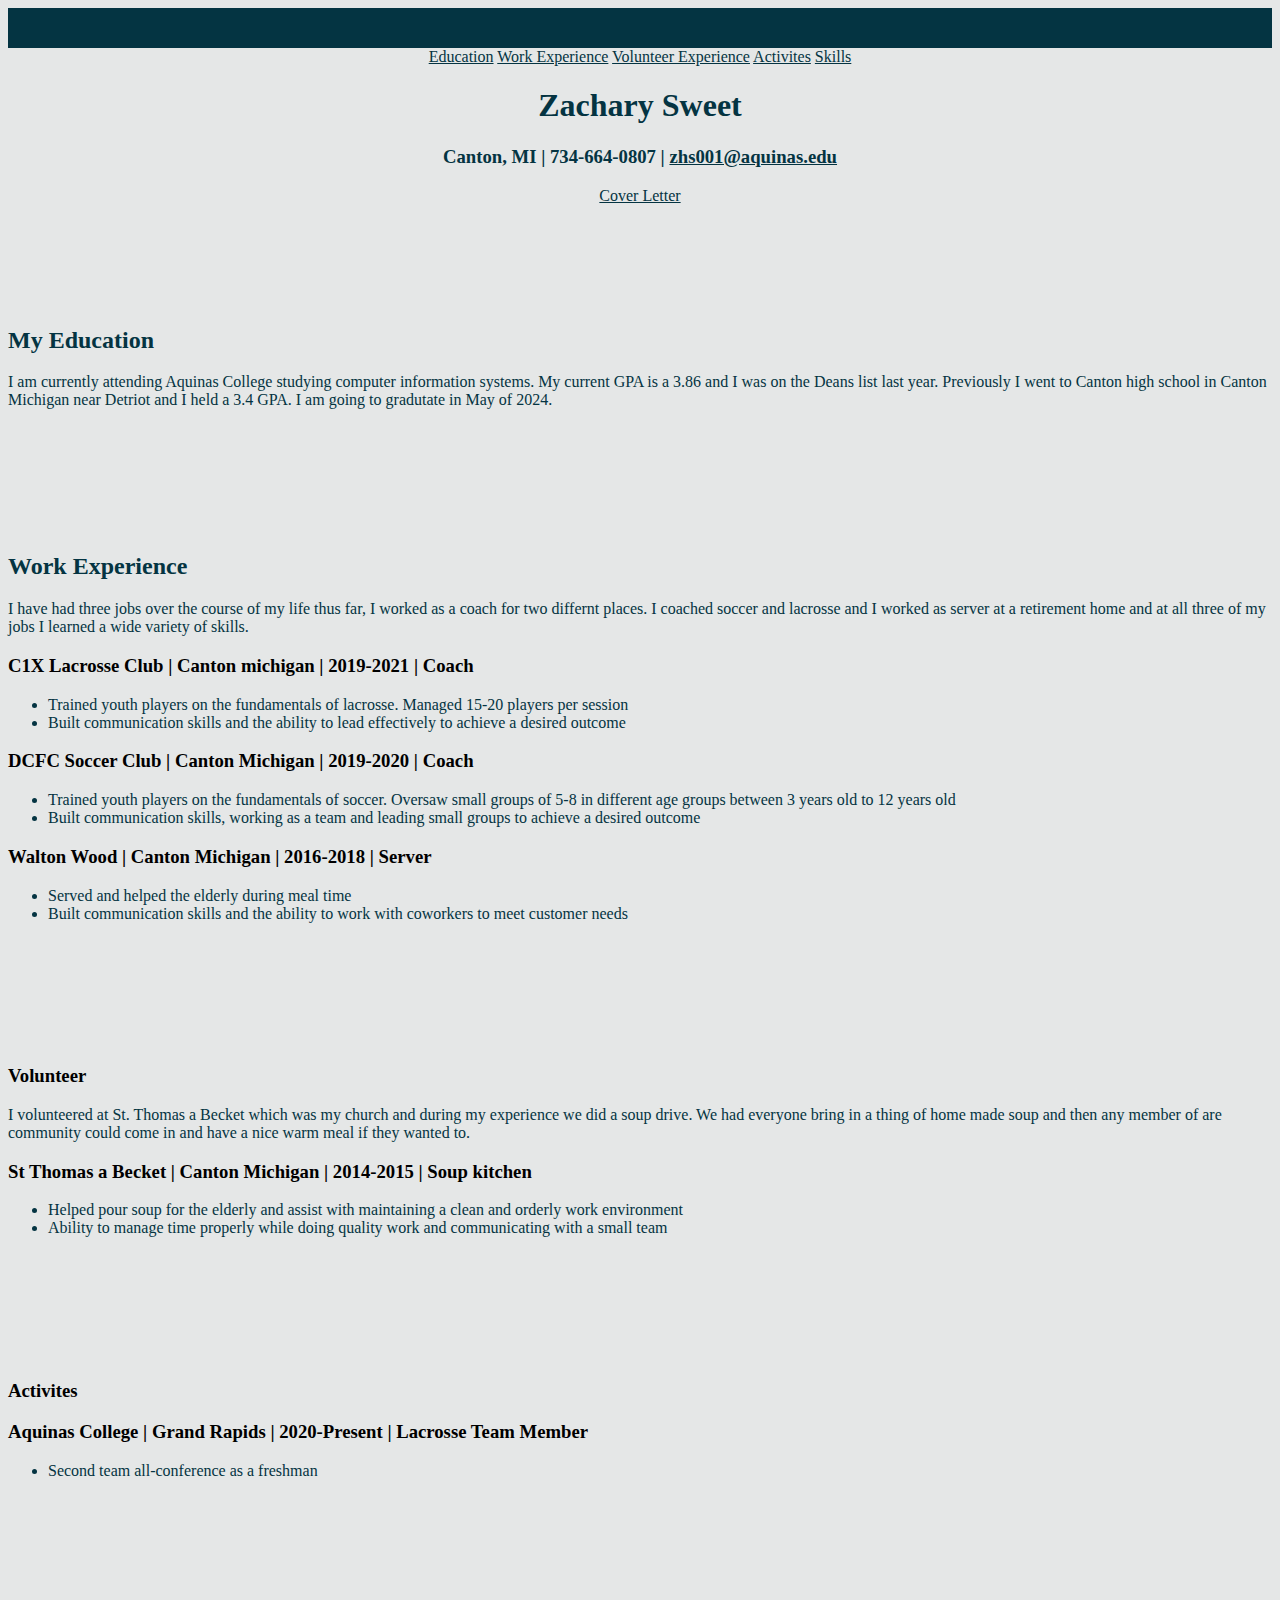
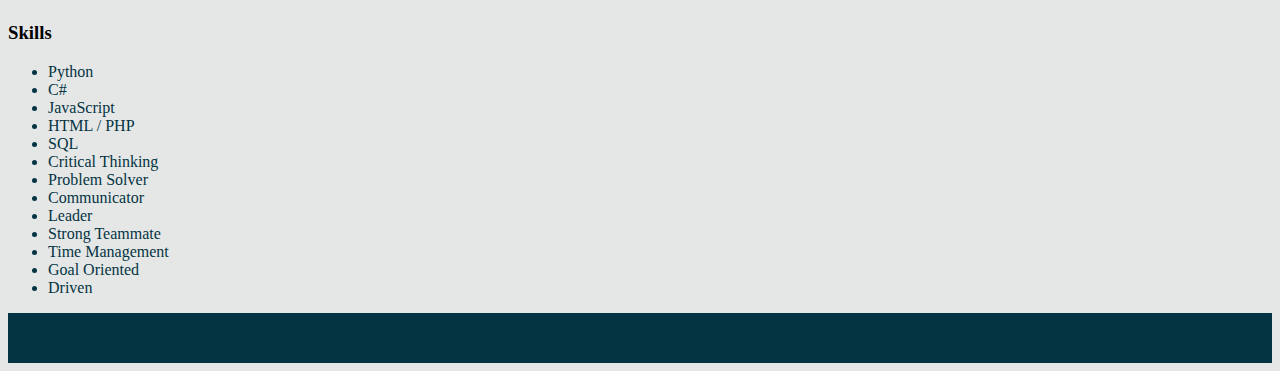
<file: index.html>
<!DOCTYPE html>
<html>
  <head>
    <meta charset="utf-8">
    <meta name="viewport" content="width=device-width">
    <title>About Zachary Sweet</title>
    <link href="style.css" rel="stylesheet" type="text/css" />
  </head>
  <body>
    <div id="top"></div>
    <nav>
      <a href="#education">Education</a>
      <a href="#work">Work Experience</a>
      <a href="#volunteer">Volunteer Experience</a>
      <a href="#activites">Activites</a>
      <a href="#skills">Skills</a>
    </nav>
    <header>
      <h1>Zachary Sweet</h1>
      <h3>Canton, MI | 734-664-0807 | <a href="zhs001@aquinas.edu">zhs001@aquinas.edu</a></h3>
      <a href="./Cover_Letter.html">Cover Letter</a>
    </header>
    <div class="left"></div>
    <br>
    <br>
    <br>
    <br>
    <div id="education">
      <h2>My Education</h2>
      <p>I am currently attending Aquinas College studying computer information systems. My current GPA is a 3.86 and I was on the Deans list last year. Previously I went to Canton high school in Canton Michigan near Detriot and I held a 3.4 GPA. I am going to gradutate in May of 2024.</p>
    </div>
    <br>
    <br>
    <br>
    <br>
    <br>
    <br>
    <div id="work">
      <h2>Work Experience</h2>
      <p>I have had three jobs over the course of my life thus far, I worked as a coach for two differnt places. I coached soccer and lacrosse and I worked as server at a retirement home and at all three of my jobs I learned a wide variety of skills.</p>
      <h3>C1X Lacrosse Club | Canton michigan | 2019-2021 | Coach</h3>
      <ul>
        <li>Trained youth players on the fundamentals of lacrosse.  Managed 15-20 players per session</li>
        <li>Built communication skills and the ability to lead effectively to achieve a desired outcome</li>
      </ul>
      <h3>DCFC Soccer Club | Canton Michigan | 2019-2020 | Coach</h3>
      <ul>
        <li>Trained youth players on the fundamentals of soccer.  Oversaw small groups of 5-8 in different age groups between 3 years old to 12 years old</li>
        <li>Built communication skills, working as a team and leading small groups to achieve a desired outcome  </li>
      </ul>
      <h3>Walton Wood | Canton Michigan | 2016-2018 | Server</h3> 
        <ul>
          <li>Served and helped the elderly during meal time</li>
          <li>Built communication skills and the ability to work with coworkers to meet customer needs </li>
        </ul>
    </div>
    <br>
    <br>
    <br>
    <br>
    <br>
    <br>
    <div id="volunteer"> 
      <h3>Volunteer</h3>
      <p>I volunteered at St. Thomas a Becket which was my church and during my experience we did a soup drive. We had everyone bring in a thing of home made soup and then any member of are community could come in and have a nice warm meal if they wanted to.</p>
      <h3>St Thomas a Becket | Canton Michigan | 2014-2015 | Soup kitchen</h3>
      <ul>
        <li>Helped pour soup for the elderly and assist with maintaining a clean and orderly work environment</li>
        <li>Ability to manage time properly while doing quality work and communicating with a small team</li>
      </ul>
    </div>
    <br>
    <br>
    <br>
    <br>
    <br>
    <br>
    <div id="activites">
      <h3>Activites</h3>
      <h3>Aquinas College | Grand Rapids | 2020-Present | Lacrosse Team Member</h3>
      <ul>
        <li>Second team all-conference as a freshman</li>
      </ul>
    </div>
    <br>
    <br>
    <br>
    <br>
    <br>
    <br>
    <div id="skills">
      <h3>Skills</h3>
      <ul>
        <li>Python</li>
        <li>C#</li>
        <li>JavaScript</li>
        <li>HTML / PHP</li>
        <li>SQL</li>
        <li>Critical Thinking</li>
        <li>Problem Solver</li>
        <li>Communicator</li>
        <li>Leader</li>
        <li>Strong Teammate</li>
        <li>Time Management</li>
        <li>Goal Oriented</li>
        <li>Driven</li>
      </ul>
    </div>
    <div id="footer"></div>
    
    <!--<script src="script.js"></script> -->
  </body>
</html>
</file>
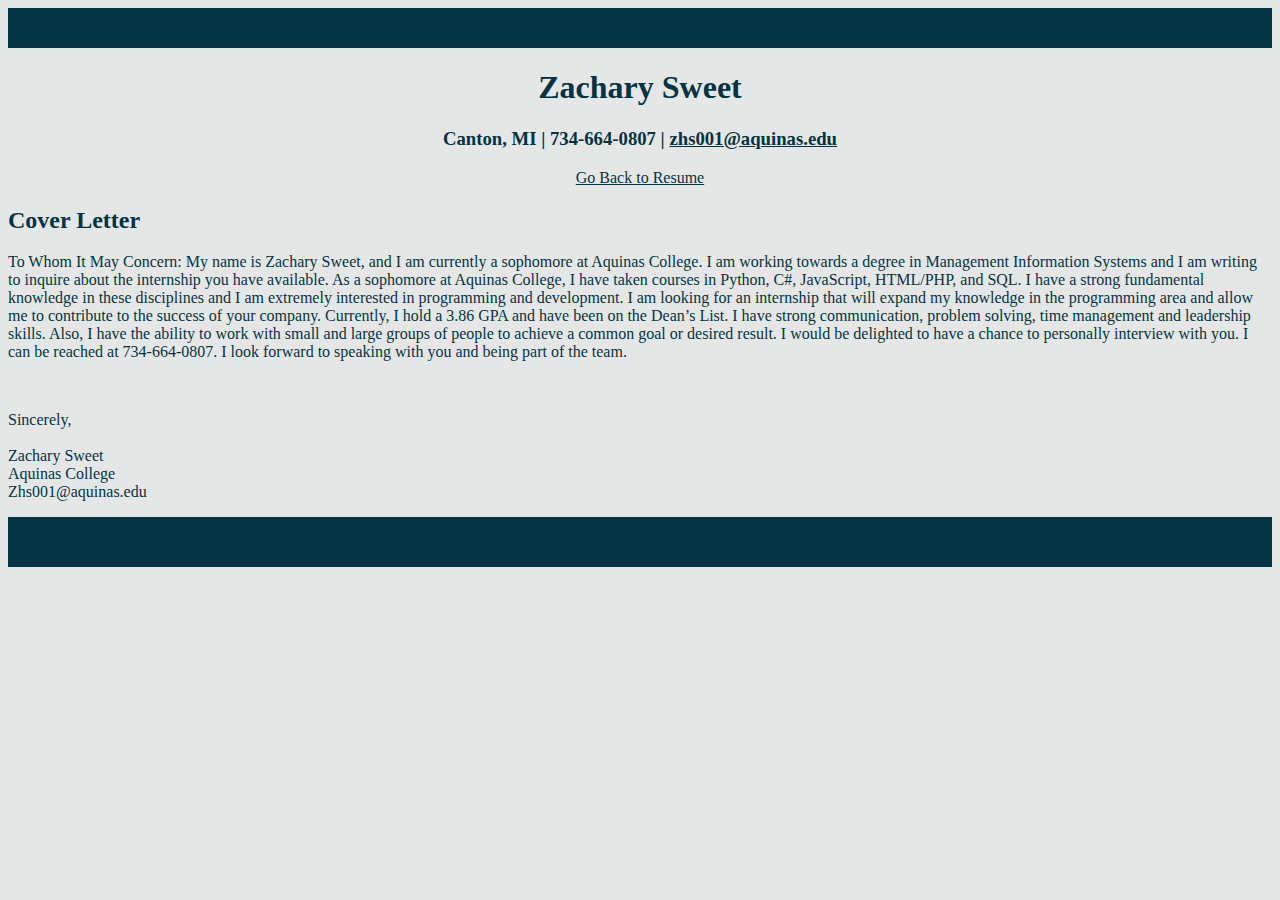
<file: Cover_Letter.html>
<!DOCTYPE html>
<html>
  <head>
    <meta charset="utf-8">
    <meta name="viewport" content="width=device-width">
    <title>About Zachary Sweet</title>
    <link href="style.css" rel="stylesheet" type="text/css" />
  </head>
  <body>
    <div id="top"></div>
    <header>
      <h1>Zachary Sweet</h1>
      <h3>Canton, MI | 734-664-0807 | <a href="mailto: zhs001@aquinas.edu">zhs001@aquinas.edu</a></h3>
      <a href="./index.html">Go Back to Resume</a>
    </header>
    <h2>Cover Letter</h2>
      <p>To Whom It May Concern:
        My name is Zachary Sweet, and I am currently a sophomore at Aquinas College.  I am working towards a degree in Management Information Systems and I am writing to inquire about the internship you have available.

        As a sophomore at Aquinas College, I have taken courses in Python, C#, JavaScript, HTML/PHP, and SQL.  I have a strong fundamental knowledge in these disciplines and I am extremely interested in programming and development.  I am looking for an internship that will expand my knowledge in the programming area and allow me to contribute to the success of your company.  

      Currently, I hold a 3.86 GPA and have been on the Dean’s List.  I have strong communication, problem solving, time management and leadership skills.  Also, I have the ability to work with small and large groups of people to achieve a common goal or desired result.

      I would be delighted to have a chance to personally interview with you.  I can be reached at 734-664-0807.  I look forward to speaking with you and being part of the team.
    </p>
    <br>
    <p>Sincerely,
      <br>
      <br>
      Zachary Sweet
      <br>
      Aquinas College
      <br>
      Zhs001@aquinas.edu
    </p>
    <div id="footer"></div>
  </body>
</html>
</file>
<file: style.css>
/* {
  max-width: 700px;
  margin: auto;
}
*/
header {
  text-align: center;
  background-color:#E5E7E7;
  color: #043442
}
a:focus{
  color: #043442;
}
a{
  color: #043442;
}
#footer{
  height: 50px;
  width: 100%;
  background-color: #043442;
  clear: both;
  position: relative;
}
.left{
  
  margin: 30px;
}
nav {
  text-align: center;
  background-color: #E5E7E7;
}
#top{
  height: 40px;
  width: 100%;
  background-color: #043442;
  position: relative;
  z-index: 1;
}
body{
  background-color:#E5E7E7;
}
work, ul{
  color: #043442;
}
header{
  color: #043442;
}
h2, p{
  color: #043442;
}
</file>
